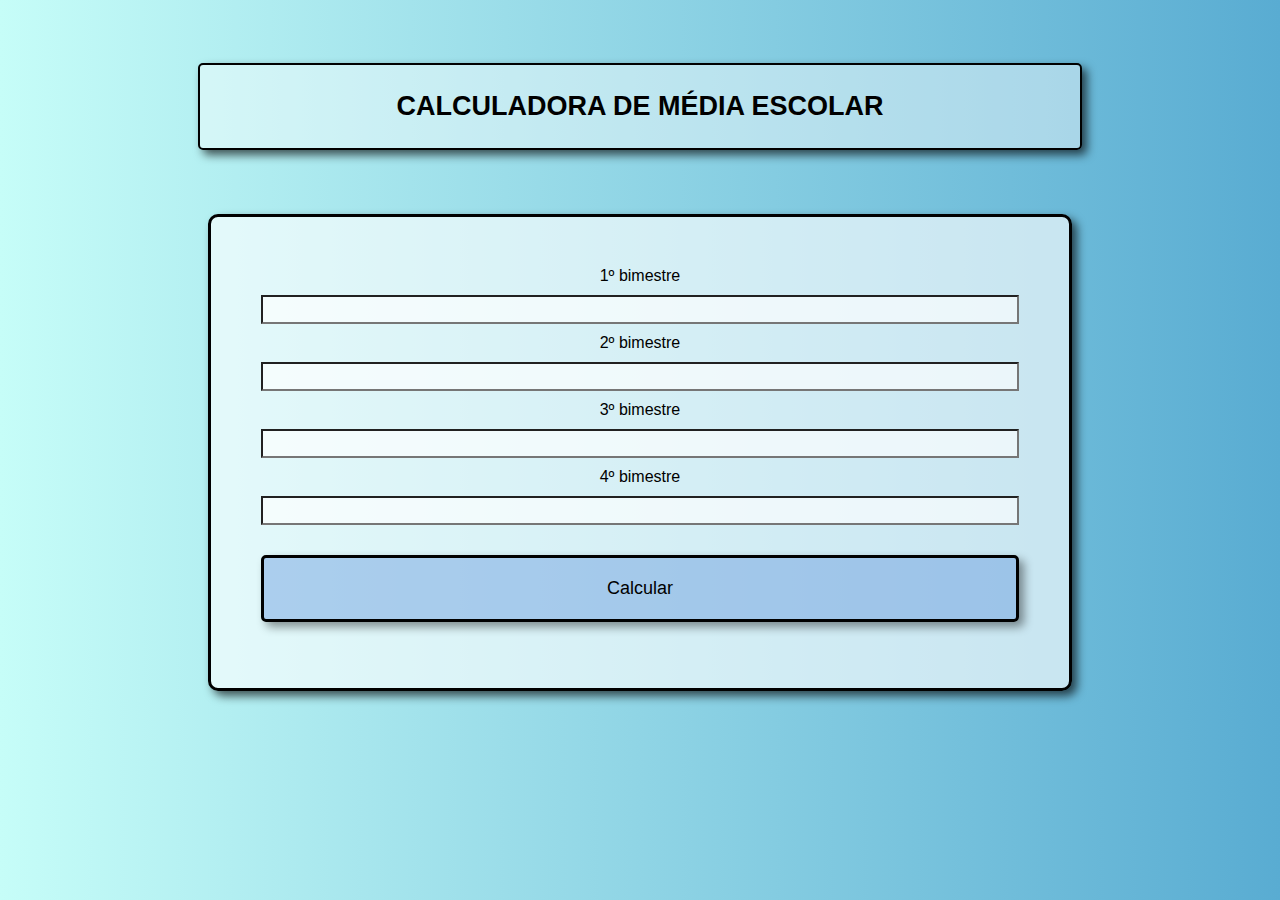
<file: ex_fixacacao/index.html>
<!DOCTYPE html>
<html lang="pt-br">
<head>
    <meta charset="UTF-8">
    <meta name="viewport" content="width=device-width, initial-scale=1.0">
    <title>Calculadora média escolar</title>

    <link rel="stylesheet" href="assets/css/estilo.css">
</head>
<body>
    <header class="title">
        <h1>Calculadora de média escolar</h1>
    </header>

    <main>
        <div class="container">
            <form action="/" id="form" method="post" class="container__form">
                
                <label for="grade1">1º bimestre</label>
                <input type="number"id="grade1" required>

                <label for="grade2">2º bimestre</label>
                <input type="number"id="grade2" required>

                <label for="grade3">3º bimestre</label>
                <input type="number"id="grade3" required>

                <label for="grade4">4º bimestre</label>
                <input type="number"id="grade4" required>

                <button type="button" id="calculate">Calcular</button>
                
            </form>

            <p id="result"></p>
        </div>
    </main>
    

    <script src="assets/js/script.js"></script>
</body>
</html>
</file>
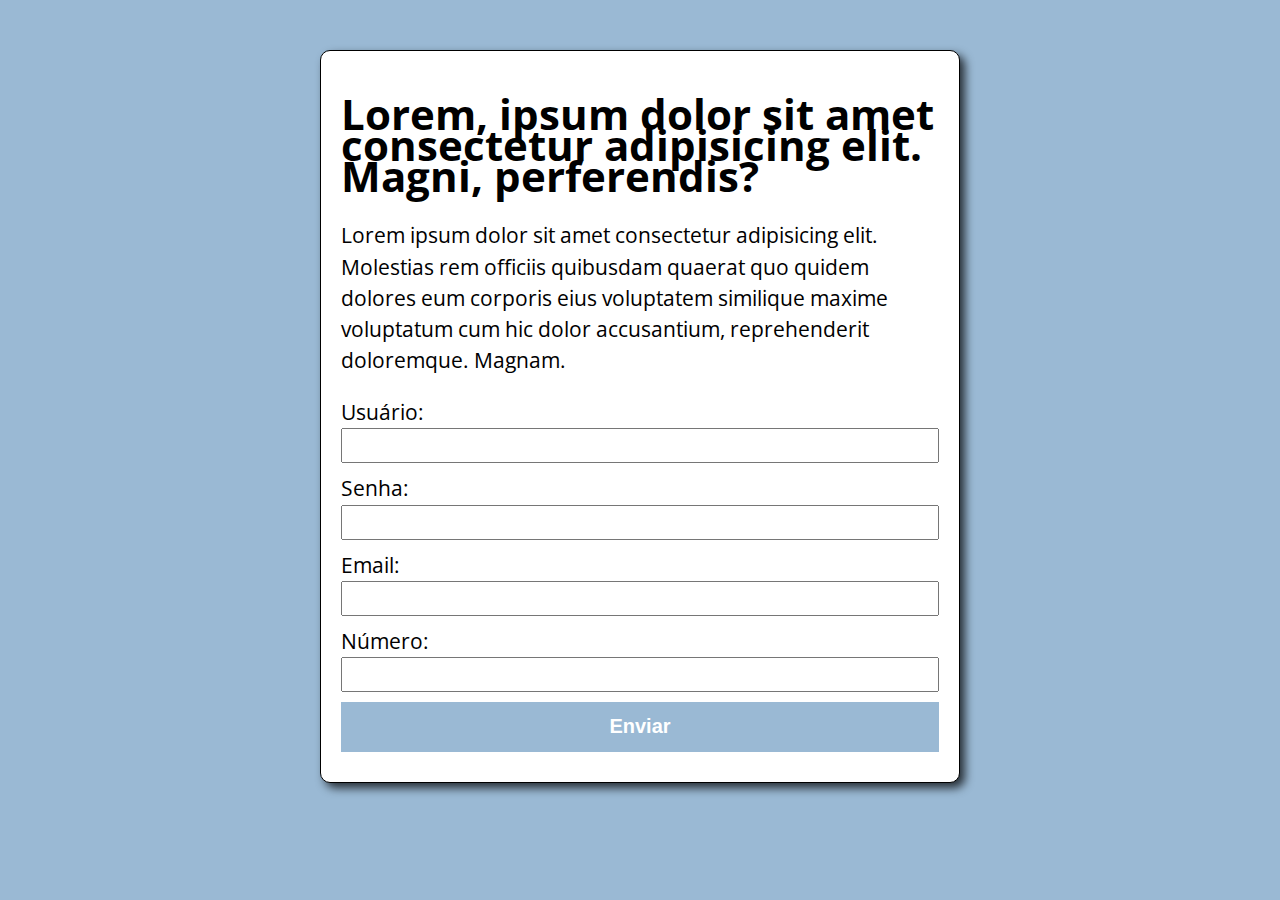
<file: modelo/index.html>
<!DOCTYPE html>
<html lang="pt-br">
<head>
    <meta charset="UTF-8">
    <title>Document</title>
    
    <link rel="stylesheet" href="assets/css/style.css">
<body>
    

    <section class="container">
        <h1>Lorem, ipsum dolor sit amet consectetur adipisicing elit. Magni, perferendis?</h1>

        <p>Lorem ipsum dolor sit amet consectetur adipisicing elit. Molestias rem officiis quibusdam quaerat quo quidem dolores eum corporis eius voluptatem similique maxime voluptatum cum hic dolor accusantium, reprehenderit doloremque. Magnam.</p>

        <form class="action">
            <label for="input-teste-1"> Usuário: </label>
            <input type="text" class="input-teste-1">

            <label for="input-teste-2"> Senha:</label>
            <input type="password" class="input-teste-2">

            <label for="input-teste-3">Email:</label>
            <input type="email" class="input-teste-3">

            <label for="input-teste-4"> Número:</label>
            <input type="number" class="input-teste-4">

            <button>Enviar</button>

        </form>
    </section>

    <script src="assets/js/main.js"></script>
</body>
</html>
</file>
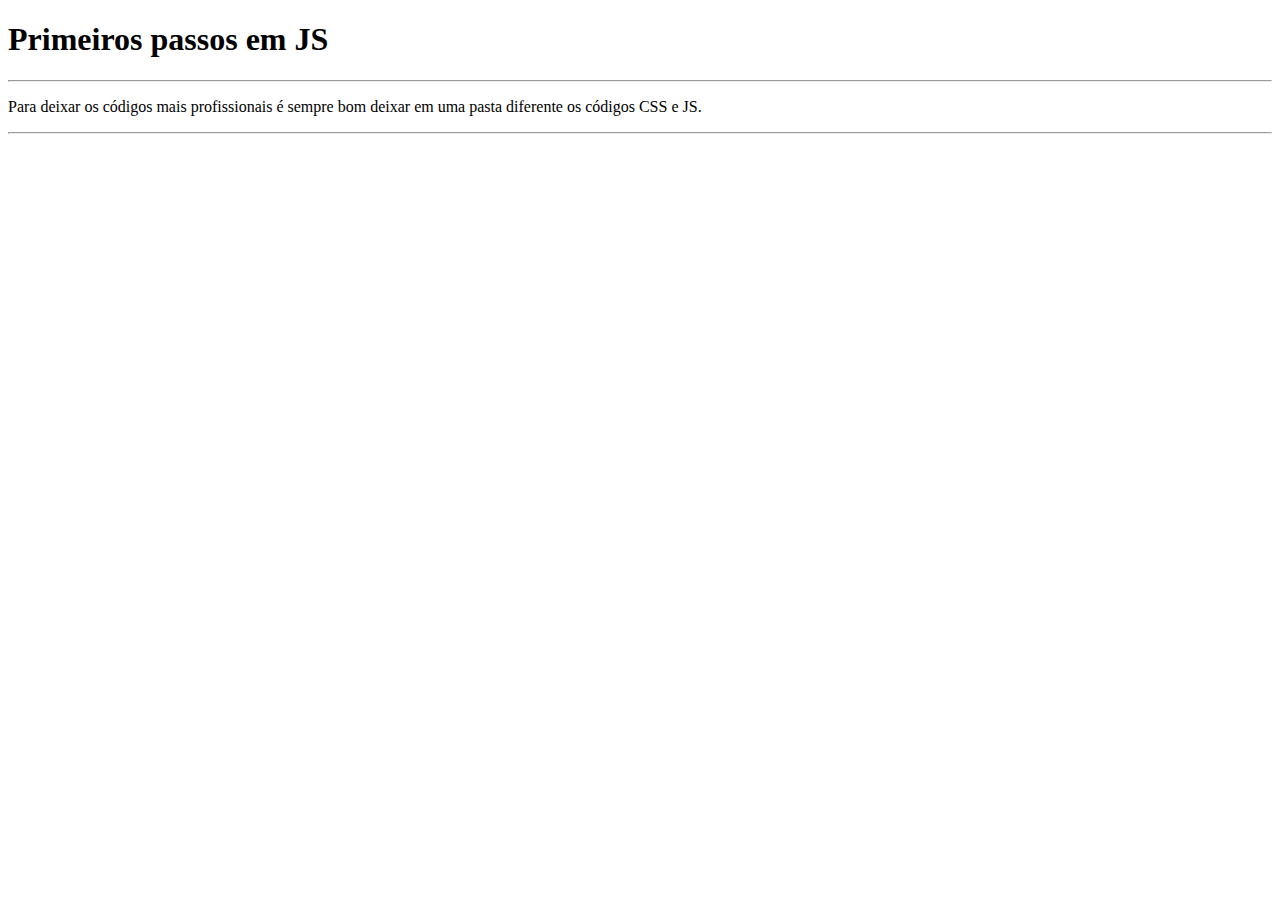
<file: Secao1/aula2/index.html>
<!DOCTYPE html>
<html lang="pt-br">
<head>
    <meta charset="UTF-8">
    <title>Minha primeira pagina HTML</title>
</head>
<body>
    <h1>Primeiros passos em JS</h1><hr>

    <p>Para deixar os códigos mais profissionais é sempre bom deixar em uma pasta diferente os códigos CSS e JS.</p><hr>

    <script src="JS/index.js"></script>
</body>
</html>
</file>
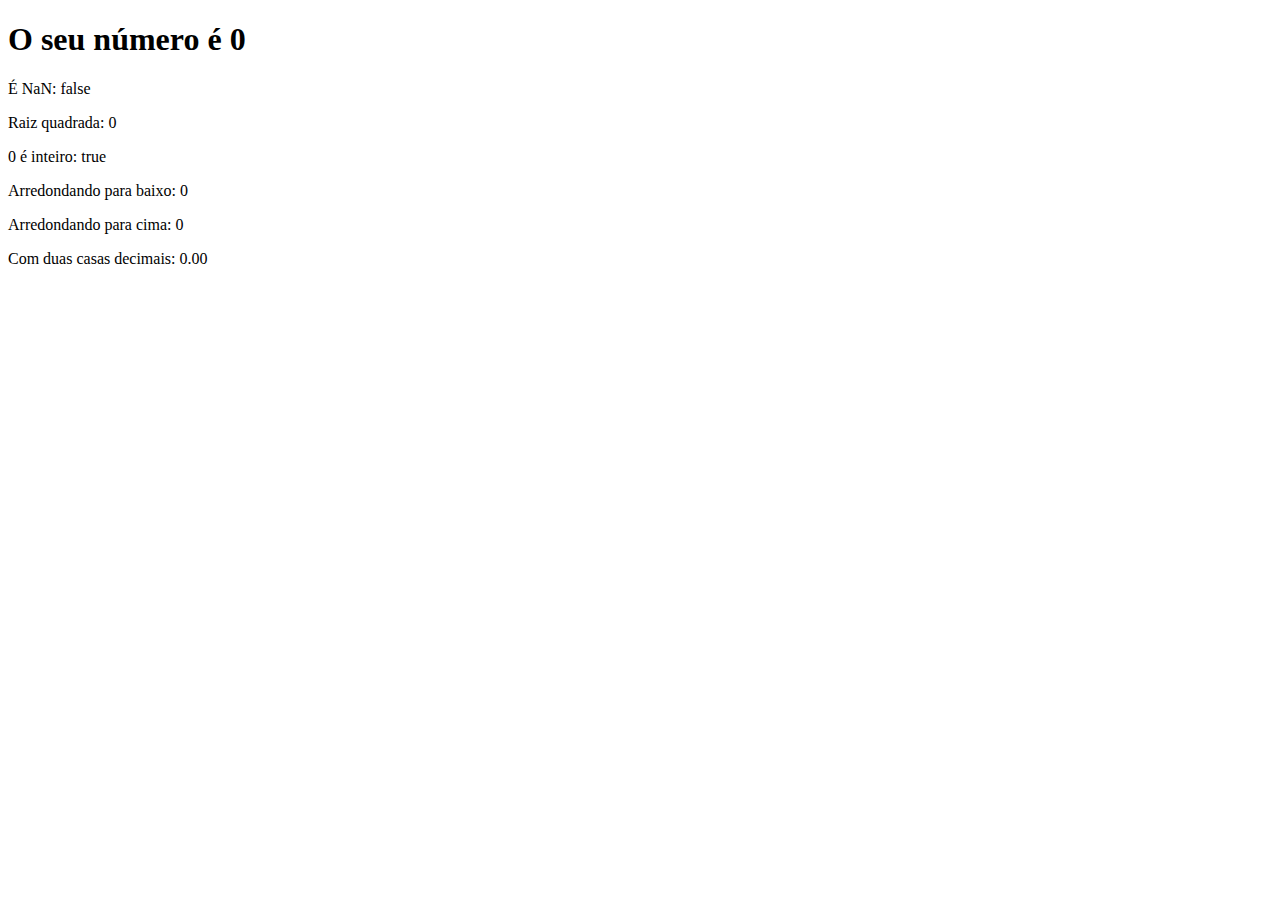
<file: Secao1/aula5/ex_numbers_math.html>
<!DOCTYPE html>
<html lang="en">
<head>
    <meta charset="UTF-8">
    <title>Exercício  NUMBERS</title>
</head>
<body>
    <section>
        <h1>O seu número é <span id="numero-titulo">0</span></h1>
        <div id="texto"></div>
    </section>

    <script src="js/numbers_math.js"></script>
</body>
</html>
</file>
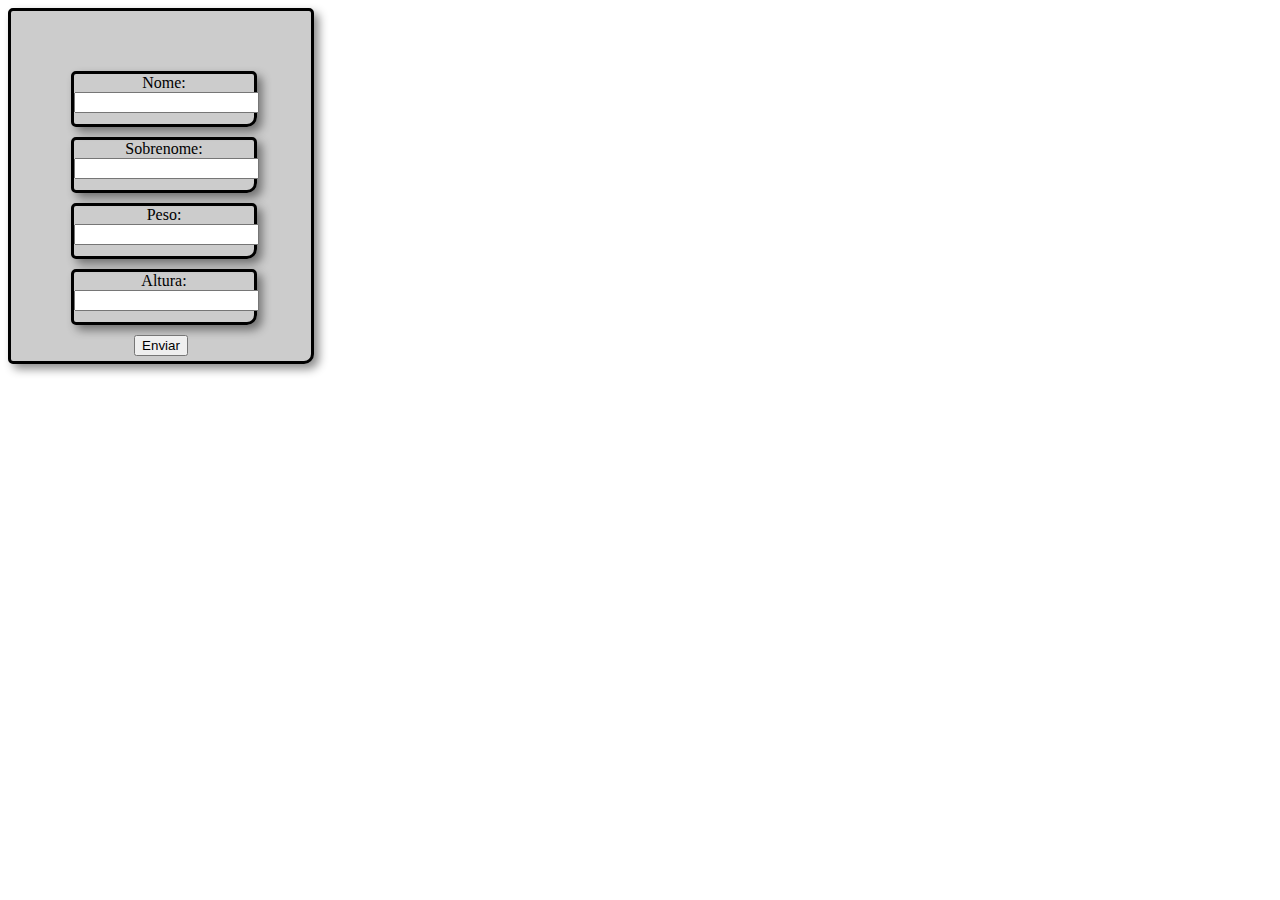
<file: Secao1/aula8/index_ex.html>
<!DOCTYPE html>
<html lang="pt-br">
<head>
    <meta charset="UTF-8">
    <title>Function, Array e Object</title>

    <link rel="stylesheet" href="Style/style.css">
</head>
<body>

    <form class="form" action="" method="get">
        <p>Nome: <input type="text" class="nome"></p>
        <p>Sobrenome: <input type="text" class="sobrenome"></p>
        <p>Peso: <input type="text" class="peso"></p>
        <p>Altura: <input type="text" class="altura"></p>
        <button> Enviar </button>
    </form>

    <div class="resultado"></div>

    <script src="js/ex.js"></script>
</body>
</html>
</file>
<file: ex_fixacacao/assets/css/estilo.css>
body{
    font-family: sans-serif;
    background: linear-gradient(to right, rgb(198, 253, 248), rgb(89, 172, 210));
    text-align: center;
}

.title {
    background-color: rgba(255, 255, 255, 0.422);
    padding: 8px;
    margin: 5% 15%;
    max-height: fit-content;
    border: 2px solid black;
    border-radius: 5px;
    box-shadow: 5px 5px 10px rgba(0, 0, 0, 0.651);
}

.title h1{
    text-transform: uppercase;
    font-size: 27px;
}

.container{
    background-color: rgba(255, 255, 255, 0.63);
    padding: 50px;
    margin: 0 auto;
    margin-bottom: 10px;
    width: 60%;
    border: 3px solid black;
    border-radius: 10px;
    box-shadow: 5px 5px 10px rgba(0, 0, 0, 0.651);
}

.container__form {
    display: flex;
    flex-direction: column;
    gap: 10px;
}
.container__form input{
    background-color: rgba(255, 255, 255, 0.63);
    text-align: center;
    padding: 5px;
}
.container__form button{
    margin-top: 20px;
    font-size: 18px;
    background-color: rgba(78, 134, 217, 0.366);
    padding: 20px;
    border: 3px solid black;
    border-radius: 5px;
    box-shadow: 5px 5px 10px rgba(0, 0, 0, 0.414);
}
.container__form button:hover{
    background-color: rgba(0, 0, 80, 0.792);
    color: white;
    cursor: pointer;
}
</file>
<file: modelo/assets/css/style.css>
@import url(https://fonts.googleapis.com/css2?family=Open+Sans:ital,wght@0,300..800;1,300..800&display=swap);

:root{
    --primary-color:rgb(154, 185, 212);
    --primary-color-darker: rgb(87, 115, 141);
}

* {
   box-sizing: border-box;
   outline: none;
}

body{
    margin: 0;
    padding: 0;
    background-color: var(--primary-color);
    font-family: 'Open sans', sans-serif;
    font-size: 1.3em;
    line-height: 1.5em;
}

.container{
    max-width: 640px;
    margin: 50px auto;
    background-color: white;
    padding: 20px;
    border: 1px solid black;
    border-radius: 10px;
    box-shadow: 5px 5px 10px rgba(0, 0, 0, 0.748);
}

form input, fomr label, form button{
    display: block;
    width: 100%;
    margin-bottom: 10px;
}

form input{
    font-size: 20px;
    height: 35px;
    padding: 0 20px;
}

form input:focus{
    outline: 1px solid var(--primary-color);
}

form button{
    border: none;
    background-color: var(--primary-color);
    color: white;
    font-size: 20px;
    font-weight: 700;
    height: 50px;
    cursor: pointer;
}

form button:hover{
    background-color: var(--primary-color-darker);
}
</file>
<file: Secao1/aula8/Style/style.css>
form{
    width: 200px;
    height: 250px;
    padding: 50px;
    background-color: #ccc;
    text-align: center;
    border: solid black 3px;
    border-radius: 5px 5px 10px;
    box-shadow: 5px 5px 10px rgba(0, 0, 0, 0.451);
}
p{
    width: 180px;
    height: 50px;
    padding: 0;
    margin: 10px;
    border: solid black 3px;
    border-radius: 5px 5px 10px;
    box-shadow: 5px 5px 10px rgba(0, 0, 0, 0.451);
}
</file>
